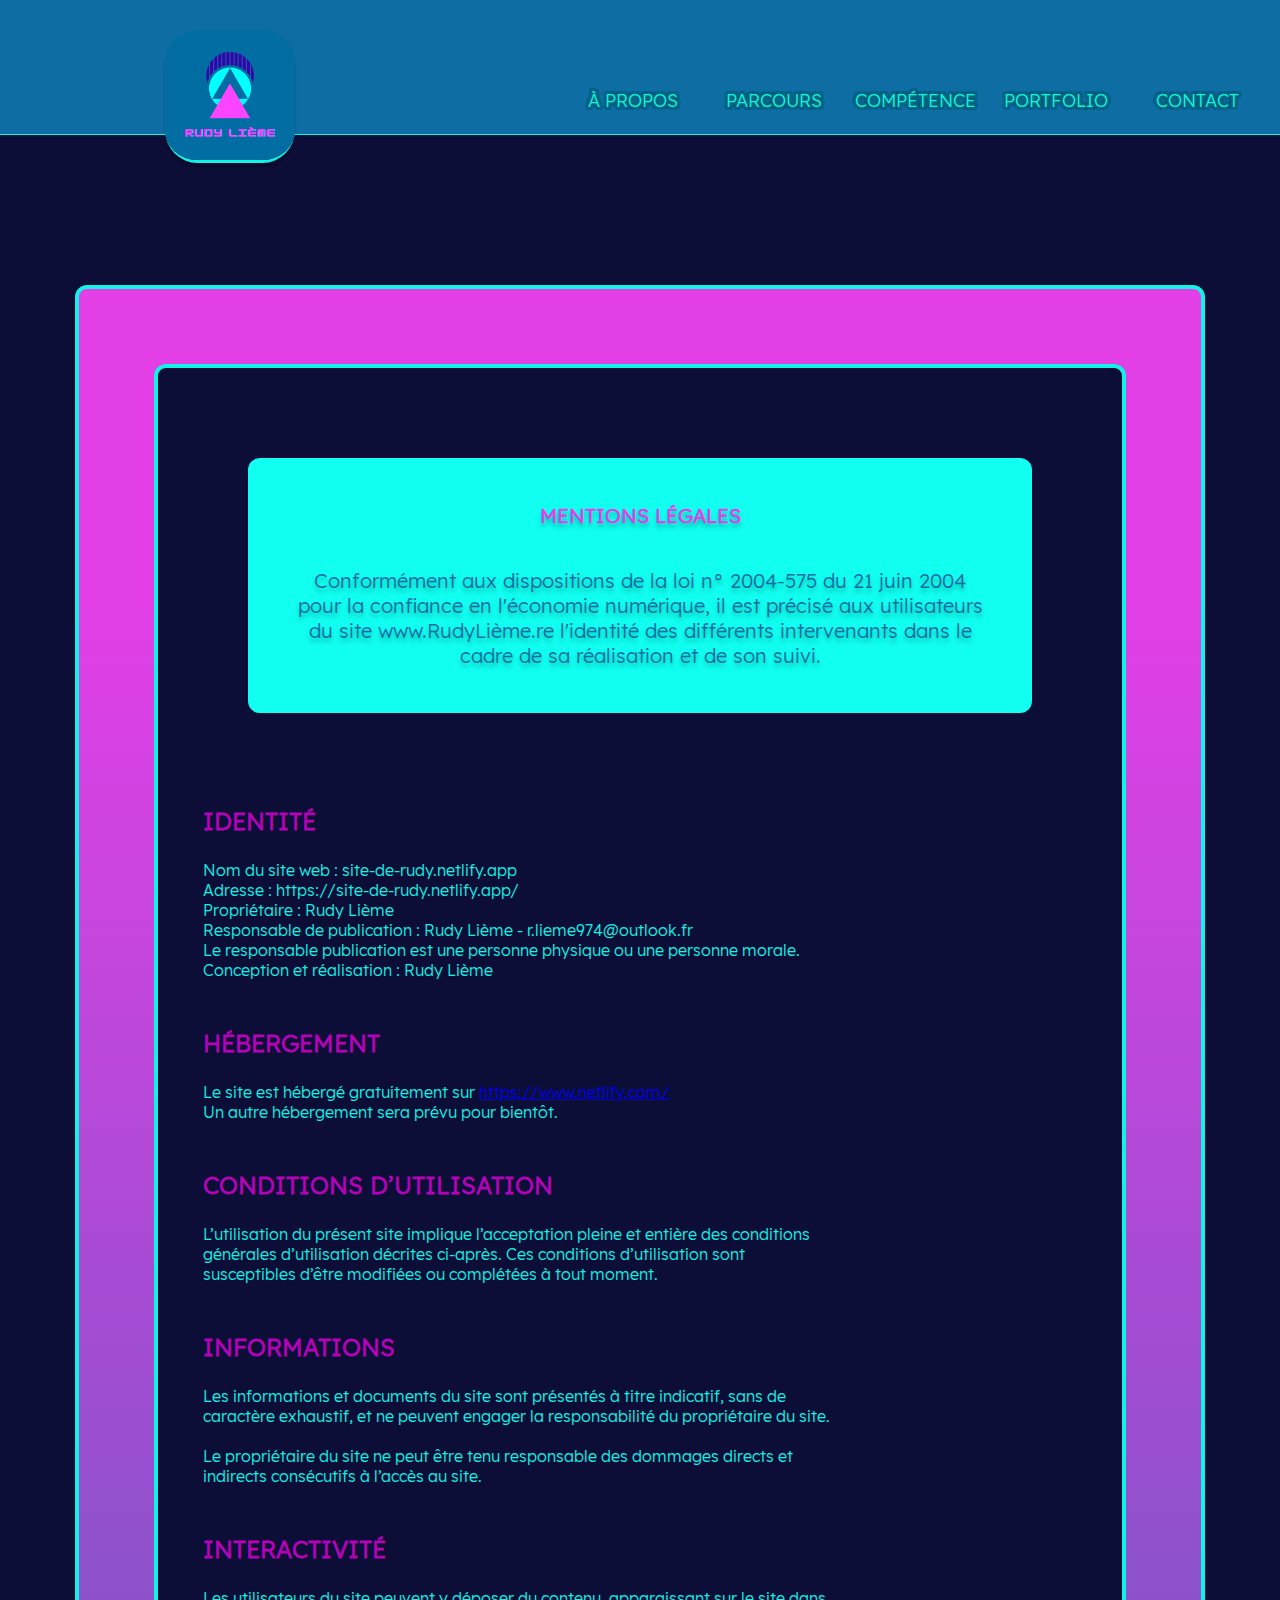
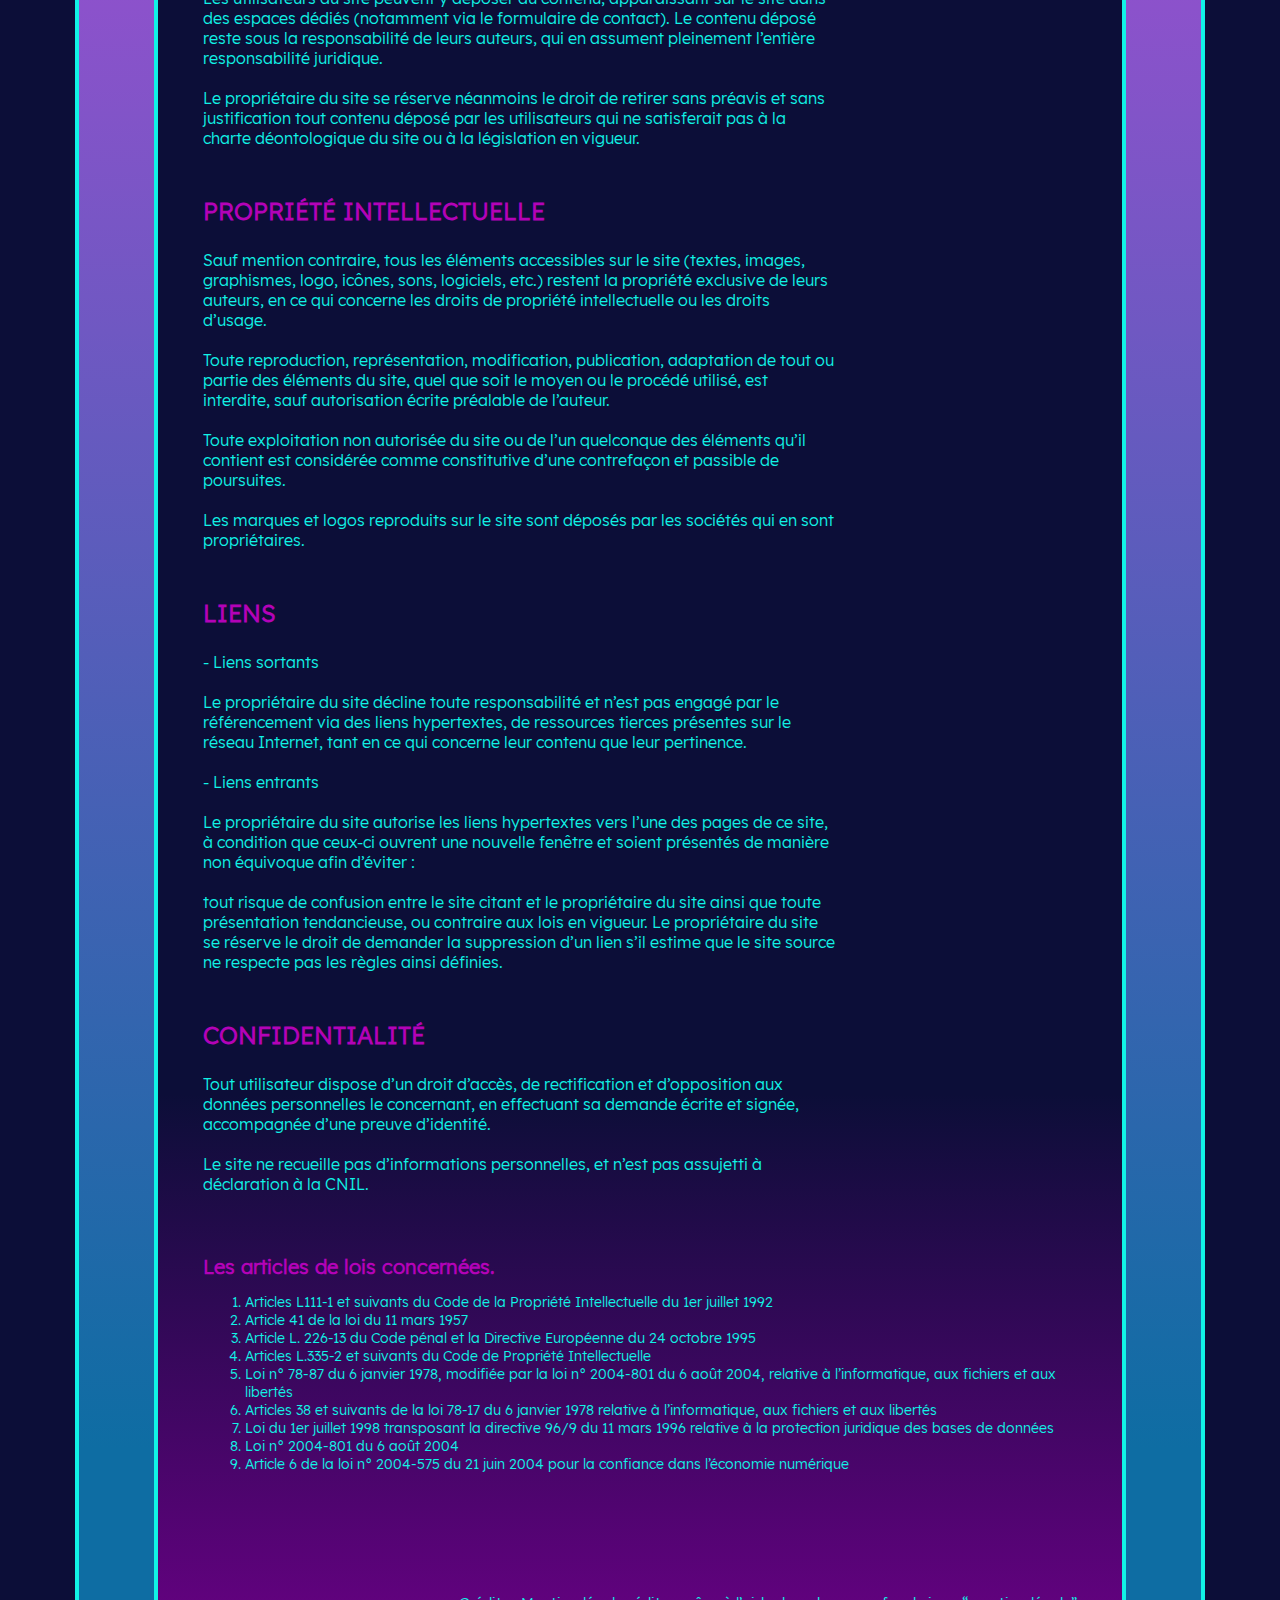
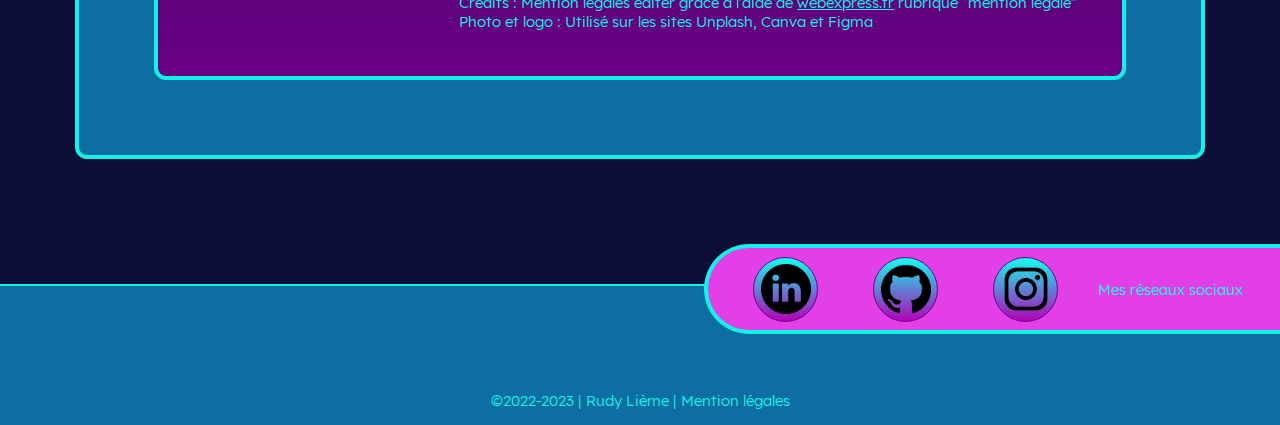
<file: Mention_legal.html>
<!DOCTYPE html>
<html lang="fr">
    <head>
    	<meta name="viewport" content="width=device-width, initial-scale=1.0">
		<meta http-equiv="X-UA-Compatible" content="IE=edge">
    	<link rel="stylesheet" href="style-mention.css">
		<link rel="stylesheet" media="screen and (min-width: 200px) and (max-width: 1920px)" href="style_responsive.css">
		<link rel="stylesheet" media="screen and (min-height: 0px) and (max-height: 800px)" href="style_responsive.css">
    	<meta charset="utf-8" />
    	<title>Mention légales</title>
    </head>

    <body>

	<!-- NAV HEADER 1024px & 1920px-->

	<header class="header" id="id-header">

		<div class="container-header">
			<div class="logo-RL"><img src="images/LogoRudy4.png" alt="Logo de Rudy"></div>
			<nav class="nav-header">
				<a href="index.html#a-propos">À propos</a>
				<a href="index.html#parcours">Parcours</a>
				<a href="index.html#competence">Compétence</a>
				<a href="index.html#portfolio">Portfolio</a>
				<a href="index.html#contact">Contact</a>
				<!-- <a href="#">Blog</a> -->
			</nav>
		</div>

		<!-- MENU BURGER -->

		<nav>
			<div class="navbar">
			  <div class="container nav-container">
				  <input class="checkbox" type="checkbox" name="" id="" />
				  <div class="hamburger-lines">
					<span class="line line1"></span>
					<span class="line line2"></span>
					<span class="line line3"></span>
				  </div>  
				<div class="logo-RL-burger">
				  <img src="images/LogoRudy4.png" alt="Logo de Rudy">
				</div>
				<div class="menu-items">
				  <li><a href="#a-propos">À propos</a></li>
				  <li><a href="#parcours">Parcours</a></li>
				  <li><a href="#competence">Compétence</a></li>
				  <li><a href="#portfolio">Portfolio</a></li>
				  <li><a href="#contact">Contact</a></li>

				  <div class="logo-RL-nav">
					<img src="images/LogoRudy4.png" alt="Logo de Rudy">
				  </div>
				  <div class="box-social-link-nav">
					<div class="social-link-nav">
						<a href="https://www.linkedin.com/in/rudy-li%C3%A8me-8b2917242/"><img src="images/linkedin.png" alt="Liens Linkedin"></a>
					</div>
					<div class="social-link-nav">
						<a href="https://www.facebook.com/Flypy974"><img src="images/logo-circulaire-facebook.png" alt="Liens Facebook"></a>
					</div>
					<div class="social-link-nav">
						<a href="https://www.instagram.com/flypy_974/?hl=fr"><img src="images/instagram.png" alt="Liens Insta"></a>
					</div>
				  </div>

				</div>
			  </div>
			</div>
		</nav>

	</header>

		<main>

			<div class="container-bg-mention">
				<div class="container-mention">
					<div class="box-mention">
						<h2 class="h2-box">MENTIONS LÉGALES</h2>
						<p class="p-box">
							Conformément aux dispositions de la loi n° 2004-575 du 21 juin 2004 pour la
							confiance en l'économie numérique, il est précisé aux utilisateurs du site
							www.RudyLième.re l'identité des différents intervenants dans le cadre de sa
							réalisation et de son suivi.
						</p>
					</div>

					<h2 class="h2-container">IDENTITÉ</h2>
					<p class="p-container">
						Nom du site web : site-de-rudy.netlify.app<br>
						Adresse : https://site-de-rudy.netlify.app/<br>
						Propriétaire : Rudy Lième<br>
						Responsable de publication : Rudy Lième - r.lieme974@outlook.fr<br>
						Le responsable publication est une personne physique ou une personne morale.<br>
						Conception et réalisation : Rudy Lième<br>
					</p>

					<h2 class="h2-container">HÉBERGEMENT</h2>
					<p class="p-container">
						Le site est hébergé gratuitement sur <a href="https://www.netlify.com/">https://www.netlify.com/</a><br>
						Un autre hébergement sera prévu pour bientôt.
						<!-- site sera bientôt hébergé par la société Hostinger International LTD, situé , (contact
						téléphonique ou email : https://www.hostinger.fr/contact). -->
					</p>

					<h2 class="h2-container">CONDITIONS D’UTILISATION</h2>
					<p class="p-container">
						L’utilisation du présent site implique l’acceptation pleine et entière des conditions
						générales d’utilisation décrites ci-après. Ces conditions d’utilisation sont
						susceptibles d’être modifiées ou complétées à tout moment.
					</p>

					<h2 class="h2-container">INFORMATIONS</h2>
					<p class="p-container">
						Les informations et documents du site sont présentés à titre indicatif, sans de
						caractère exhaustif, et ne peuvent engager la responsabilité du propriétaire du site.<br></br>
						Le propriétaire du site ne peut être tenu responsable des dommages directs et
						indirects consécutifs à l’accès au site.
					</p>

					<h2 class="h2-container">INTERACTIVITÉ</h2>
					<p class="p-container">
						Les utilisateurs du site peuvent y déposer du contenu, apparaissant sur le site
						dans des espaces dédiés (notamment via le formulaire de contact). Le contenu
						déposé reste sous la responsabilité de leurs auteurs, qui en assument pleinement
						l’entière responsabilité juridique.<br></br>

						Le propriétaire du site se réserve néanmoins le droit de retirer sans préavis et sans
						justification tout contenu déposé par les utilisateurs qui ne satisferait pas à la
						charte déontologique du site ou à la législation en vigueur.
					</p>

					<h2 class="h2-container">PROPRIÉTÉ INTELLECTUELLE</h2>
					<p class="p-container">
						Sauf mention contraire, tous les éléments accessibles sur le site (textes, images, 
						graphismes, logo, icônes, sons, logiciels, etc.) restent la propriété exclusive de 
						leurs auteurs, en ce qui concerne les droits de propriété intellectuelle ou les droits d’usage.<br></br>

						Toute reproduction, représentation, modification, publication, adaptation de tout 
						ou partie des éléments du site, quel que soit le moyen ou le procédé utilisé, est 
						interdite, sauf autorisation écrite préalable de l’auteur.<br></br>
						
						Toute exploitation non autorisée du site ou de l’un quelconque des éléments qu’il 
						contient est considérée comme constitutive d’une contrefaçon et passible de poursuites.<br></br>
						
						Les marques et logos reproduits sur le site sont déposés par les sociétés qui en sont propriétaires.
					</p>

					<h2 class="h2-container">LIENS</h2>
					<p class="p-container">
						- Liens sortants <br></br>
						Le propriétaire du site décline toute responsabilité et n’est pas engagé par le
						référencement via des liens hypertextes, de ressources tierces présentes sur le
						réseau Internet, tant en ce qui concerne leur contenu que leur pertinence.<br></br>
						
						- Liens entrants<br></br>
						Le propriétaire du site autorise les liens hypertextes vers l’une des pages de ce 
						site, à condition que ceux-ci ouvrent une nouvelle fenêtre et soient présentés de 
						manière non équivoque afin d’éviter :<br></br>
						
						tout risque de confusion entre le site citant et le propriétaire du site
						ainsi que toute présentation tendancieuse, ou contraire aux lois en vigueur.
						Le propriétaire du site se réserve le droit de demander la suppression d’un lien s’il 
						estime que le site source ne respecte pas les règles ainsi définies.
					</p>

					<h2 class="h2-container">CONFIDENTIALITÉ</h2>
					<p class="p-container">
						Tout utilisateur dispose d’un droit d’accès, de rectification et d’opposition aux 
						données personnelles le concernant, en effectuant sa demande écrite et signée, 
						accompagnée d’une preuve d’identité.<br></br>

						Le site ne recueille pas d’informations personnelles, et n’est pas assujetti à 
						déclaration à la CNIL.
					</p>

					<h3 class="h3-container">Les articles de lois concernées.</h3>
					<ol class="ol-container">
						<li>Articles L111-1 et suivants du Code de la Propriété Intellectuelle du 1er juillet 1992</li>
						<li>Article 41 de la loi du 11 mars 1957</li>
						<li>Article L. 226-13 du Code pénal et la Directive Européenne du 24 octobre 1995</li>
						<li>Articles L.335-2 et suivants du Code de Propriété Intellectuelle</li>
						<li>Loi n° 78-87 du 6 janvier 1978, modifiée par la loi n° 2004-801 du 6 août 2004, relative à 
							l’informatique, aux fichiers et aux libertés</li>
						<li>Articles 38 et suivants de la loi 78-17 du 6 janvier 1978 relative à l’informatique, aux fichiers et 
							aux libertés</li>
						<li>Loi du 1er juillet 1998 transposant la directive 96/9 du 11 mars 1996 relative à la protection 
							juridique des bases de données</li>
						<li>Loi n° 2004-801 du 6 août 2004</li>
						<li>Article 6 de la loi n° 2004-575 du 21 juin 2004 pour la confiance dans l’économie numérique</li>
					</ol>

					<div class="credit-mention">
						<p class="p-credit">
							Crédits : Mention légales éditer grâce à l’aide de 
							<a href="https://www.webexpress.fr/actualite/focus/modele-de-mentions-legales-complet-et-gratuit/#fn-7013-4">webexpress.fr</a> 
							rubrique “mention légale” <br>
							Photo et logo : Utilisé sur les sites Unplash, Canva et Figma
						</p>
					</div>

				</div>
			</div>

		</main>

		<footer class="footer" id="id-footer">
		
			<div class="container-social-link">
				<div class="box-social-link">
					<div class="social-link">
						<a href="https://www.linkedin.com/in/rudy-li%C3%A8me-8b2917242/"><img src="images/linkedin.png" alt="Liens Linkedin"></a>
					</div>
					<div class="social-link">
						<a href="https://github.com/Flypy974"><img src="images/github.png" alt="Liens Github"></a>
					</div>
					<div class="social-link">
						<a href="https://www.instagram.com/flypy_974/?hl=fr"><img src="images/instagram.png" alt="Liens Insta"></a>
					</div>
					<p>Mes réseaux sociaux</p>
				</div>
			</div>
	
			<div class="container-footer">
				<nav class="box-footer">
					<div>©2022-2023 |</div>
					<div>Rudy Lième |</div>
					<a href="mention_legal.html">Mention légales</a>
				</nav>
			</div>
	
		</footer>
        

    </body>
</html>
</file>
<file: style-mention.css>
* {
    margin: 0;
    padding: 0;
    box-sizing: border-box;
}

body {
    margin: 0;
    background-attachment: fixed;
    background-repeat: no-repeat;
    background: #0C0E38;
    /* background: linear-gradient(180deg, #0e2431 0%, #0E6DA3 50%, #0C0E38 100%); */
    z-index: 1;
}

/******************************** Font Portfolio ************************/

@font-face {
    font-family: "Lexend-Bold";
    src: url(font/Lexend-Bold.ttf) format("truetype");
}

@font-face {
    font-family: "Lexend-ExtraBold";
    src: url(font/Lexend-ExtraBold.ttf) format("truetype");
}

@font-face {
    font-family: "Lexend-Light";
    src: url(font/Lexend-Light.ttf) format("truetype");
}

@font-face {
    font-family: "Lexend-Medium";
    src: url(font/Lexend-Medium.ttf) format("truetype");
}

@font-face {
    font-family: "Lexend-Regular";
    src: url(font/Lexend-Regular.ttf) format("truetype");
}

@font-face {
    font-family: "Lexend-SemiBold";
    src: url(font/Lexend-SemiBold.ttf) format("truetype");
}

@font-face {
    font-family: "Lexend-Thin";
    src: url(font/Lexend-Thin.ttf) format("truetype");
}

/************************* HEADER *********************************************/

.container-header {
    display: flex;
    flex-direction: row;
    justify-content: center;
    position: relative;
    /* padding: 3em; */
    height: 15vh;
    margin: auto;
    background-color: #0E6DA3;
    border-bottom: 1px solid #11f3e6;
    /* border: 2px solid rgb(245, 248, 33); */

}

.nav-header {
    display: flex;
    justify-content: center;
    position: absolute;
    bottom: 5px;
    right: 0;
    width: 700px;
    gap: 10px;
    padding: 2px;
    margin: 15px;
}

.nav-header a {
    font-family: "Lexend-regular", Impact, 'Arial Narrow Bold', sans-serif;
    text-shadow: 0 0 3px #05667B, 0 0 3px #05667B, 0 0 3px #05667B, 0 0 3px #05667B, 0 0 3px #05667B, 0 0 3px #05667B,
    0 0 3px #05667B, 0 0 3px #05667B, 0 0 3px #05667B, 0 0 3px #05667B, 0 0 3px #05667B, 0 0 3px #05667B, 0 0 3px #05667B, 0 0 3px #05667B,
    0 0 3px #05667B, 0 0 3px #05667B, 0 0 3px #05667B;
    color: #11f3e6;
    text-decoration: none;
    font-size: 1.2em;
    text-transform: uppercase;
    font-weight: 500;
    display: inline-block;
    text-align: center;
    width: 200px;
    -webkit-transition: all 0.2s ease-in-out;
    transition: all 0.2s ease-in-out;
}

.nav-header a:hover {
    color: #FB44FF;
}

.logo-RL {
    padding: 15px;
    margin: 0;
    /* Position du Logo en dehors de la bar nav*/
    position: absolute;
    top: 15px;
    left: 150px;
    z-index: 1;
    /* border: 2px solid royalblue; */
}

.logo-RL > img {
    max-width: 160px;
    border-radius: 25%;
    border-bottom: 3px solid #11f3e6;
    box-shadow: 0px 4px 2px rgba(0, 0, 0, 0.25);
}

/******************* MENU BURGER NAV BAR *******************************/

.container {
    max-width: 1024px;
    width: 100%;
    margin: auto;
}
  
.navbar {
    display: none;
    width: 100%;
    box-shadow: 0 1px 4px rgb(146 161 176 / 15%);
    position: fixed;
    top: 0;
    right: 0;
    left: 0;
    z-index: 999;
}
  
.nav-container {
    display: flex;
    justify-content: space-between;
    align-items: center;
    height: 62px;
}
  
.navbar .menu-items {
    display: flex;
}
  
.navbar .nav-container li {
    list-style: none;
}
  
.navbar .nav-container a {
    text-decoration: none;
    color: #E33FE7;
    text-shadow: 0 0 3px #6C0087, 0 0 3px #6C0087, 0 0 3px #6C0087, 0 0 3px #6C0087, 0 0 3px #6C0087, 0 0 3px #6C0087,
    0 0 3px #6C0087, 0 0 3px #6C0087;
    font-weight: 550;
    font-size: 1.4rem;
    padding: 0.7rem;
}
  
.navbar .nav-container a:hover {
      font-weight: bolder;
      color: #E33FE7;
}
  
.nav-container {
    display: block;
    position: relative;
    height: 80px;           /* modification de la hauteur du header burger */
    background-color: #0E6DA3;
    border-bottom: 1px solid #11f3e6;
}
  
.nav-container .checkbox {
    position: absolute;
    display: block;
    height: 32px;
    width: 32px;
    top: 20px;
    left: 20px;
    z-index: 5;
    opacity: 0;
    cursor: pointer;
}
  
.nav-container .hamburger-lines {
    display: block;
    height: 26px;
    width: 32px;
    position: absolute;
    top: 28px;                  /* modification de la position 'croix menu burger' dans le header */
    left: 20px;
    z-index: 2;
    display: flex;
    flex-direction: column;
    justify-content: space-between;
}
  
.nav-container .hamburger-lines .line {
    display: block;
    height: 5px;
    width: 100%;
    border-radius: 10px;
    background: #E33FE7; /* ancienne couleur: #0e2431 */
    border: 1px solid #0e2431;
}
  
.nav-container .hamburger-lines .line1 {
    transform-origin: 0% 0%;
    transition: transform 0.4s ease-in-out;
}
  
.nav-container .hamburger-lines .line2 {
    transition: transform 0.2s ease-in-out;
}
  
.nav-container .hamburger-lines .line3 {
    transform-origin: 0% 100%;
    transition: transform 0.4s ease-in-out;
}
  
.navbar .menu-items {
    padding-top: 120px;
    box-shadow: inset 0 0 2000px rgba(12, 41, 121, 1);  /* à modifier la couleur */
    height: 100vh;
    width: 55%;
    transform: translate(-150%);
    display: flex;
    flex-direction: column;
    margin-left: -40px;
    /* padding-left: 50px; */
    transition: transform 0.5s ease-in-out;
    text-align: center;
}
  
.navbar .menu-items li {
    margin-bottom: 2.5rem;
    width: 100%;
    transition: all 0.3s ease;
    -webkit-transition: all 0.3s ease;
    -moz-transition: all 0.3s ease;
    -ms-transition: all 0.3s ease;
    -o-transition: all 0.3s ease;
}

.navbar .menu-items li:hover {
    background: linear-gradient(180deg, #10FFF1 0%, #0C0E38 100%);
    opacity: 0.7;
}

.navbar .menu-items li a {
    display: block;
    font-size: 1.5rem;
    font-weight: 500;
    opacity: 1;
}

.navbar .menu-items li a:hover {
    color: #10FFF1;
    font-size: 2rem;
}
  
.logo-RL-burger {
    position: absolute;
    top: 5px;
    right: 15px;
}

.logo-RL-nav {
    display: none;
}

.logo-RL-nav > img {
    max-width: 120px;
    border-radius: 25%;
    border-left: 1px solid;
    border-right: 1px solid;
    border-top: 2px solid;
    border-bottom: 2px solid #11f3e6;
    /* box-shadow: 0px 4px 2px rgba(0, 0, 0, 0.25); */
}

.box-social-link-nav {
    display: flex;
    justify-content: center;
    flex-direction: row;
    align-items: center;
    position: absolute;
    margin: 0;
    bottom: 20vh;
    width: 100%;
    height: 70px;
    gap: 3em;
    background-color: #E33FE7;
    border-color: #11F3E6;
    border-top: solid 2px;
    border-bottom: solid 2px;
    border-right: solid 1px;
}

.social-link-nav {
    display: flex;
    justify-content: center;
    align-items: center;
    width: 45px;
    height: 45px;
    border-radius: 50%;
    background: linear-gradient(180deg, #10FFF1 0%, #B302B7 100%);
    border: 1px solid #6C0087;
}

.social-link-nav a {
    display: flex;
    justify-content: center;
    align-items: center;
    padding: 0.5em;
    width: 100%;
    height: auto;
}

.social-link-nav img {
    width: 35px;
    height: 35px;
}
  
.nav-container input[type="checkbox"]:checked ~ .menu-items {
    transform: translateX(0);
}
  
  .nav-container input[type="checkbox"]:checked ~ .hamburger-lines .line1 {
    transform: rotate(45deg);
}
  
  .nav-container input[type="checkbox"]:checked ~ .hamburger-lines .line2 {
    transform: scaleY(0);
}
  
.nav-container input[type="checkbox"]:checked ~ .hamburger-lines .line3 {
    transform: rotate(-45deg);
}
  
.nav-container input[type="checkbox"]:checked ~ .logo-RL-burger {
    display: fixed;          /* Disparition ou apparition du Logo à l'ouverture du menu */
}

/********************************** PAGE MENTION LEGAL ***************************************/

.container-bg-mention {
    display: flex;
    justify-content: center;
    align-items: center;
    margin: 5em;
    margin-top: 10em;
    padding: 3em;
    background: linear-gradient(180deg, #E33FE7 10%, #0E6DA3 90%);
    border-radius: 12px;
    border: 4px solid;
}

.container-mention {
    display: flex;
    flex-direction: column;
    justify-content: start;
    align-items: flex-start;
    margin: 2em;
    padding: 3em;
    background: linear-gradient(180deg, #0C0E38 80%, #6C0087 100%);
    border: 4px solid #11F3E6;
    border-radius: 12px;
    height: 100%;
}

.container-mention > .h2-container, .p-container {
    font-style: normal;
    color: #B302B7;

}

.container-mention > .h2-container {
    font-size: 24px;
    font-weight: 600;
    margin-bottom: 1em;
    margin-top: 2em;
}

.container-mention > .p-container {
    color: #11F3E6;
    font-size: 16px;
    padding-right: 25em;
}


.container-mention .h3-container {
    color: #B302B7;
    font-weight: 600;
    font-size: 20px;
    margin-top: 3em;
    font-style: normal;
}

.container-mention .ol-container {
    margin-top: 1em;
    margin-left: 3em;
    font-size: 14px;
}

.box-mention {
    display: flex;
    align-items: center;
    justify-content: center;
    text-align: center;
    flex-direction: column;
    margin: 3em;
    padding: 3em;
    background: #10FFF1;
    border-radius: 12px;
}

.box-mention > .h2-box, .p-box {
    font-style: normal;
    font-weight: 400;
    font-size: 24px;
    text-shadow: 0px 4px 4px rgba(0, 0, 0, 0.25);
}

.box-mention .h2-box {
    margin-bottom: 2em;
    color: #E33FE7;
    font-weight: 800;
}

.box-mention .p-box {
    color: #0E6DA3;
}

.credit-mention {
    display: flex;
    justify-content: flex-end;
    align-items: flex-end;
    margin-top: 8em;
    width: 100%;
    font-size: 15px;
}

.p-credit a {
    color: #11F3E6;
}

/********************************** FOOTER ***********************************************************/

.container-footer {
    display: flex;
    flex-direction: row;
    padding: 3em;
    margin-top: 50px;
    background-color: #0E6DA3;
    border-top: 2px solid #11F3E6;
    /* border: 2px solid rgb(143, 0, 0); */
}

.container-social-link {
    display: flex;
    justify-content: end;
    position: relative;
    top: 100px;
}

.box-social-link {
    display: flex;
    justify-content: start;
    flex-direction: row;
    align-items: center;
    position: absolute;
    margin: 0;
    bottom: 0;
    width: 45%;
    height: 90px;
    gap: 10px;
    background-color: #E33FE7;
    border: 4px solid #11F3E6;
    border-top-left-radius: 72px;
    border-bottom-left-radius: 72px;
    border-right: none;

}

.social-link {
    display: flex;
    justify-content: center;
    align-items: center;
    margin-left: 45px;
    width: 65px;
    height: 65px;
    border-radius: 50%;
    background: linear-gradient(180deg, #10FFF1 0%, #B302B7 100%);
    border: 1px solid #6C0087;
    transition: all 0.3s ease;
    -webkit-transition: all 0.3s ease;
    -moz-transition: all 0.3s ease;
    -ms-transition: all 0.3s ease;
    -o-transition: all 0.3s ease;
}

.social-link:hover {
    background: linear-gradient(180deg,#FB44FF 0%, #10FFF1 50%, #B302B7 100%);
    border-width: 2px;
    border-style: solid;
    border-color: #10FFF1;
    box-shadow: 0px 2px 4px rgba(0, 0, 0, 1);
}

.social-link a {
    display: flex;
    justify-content: center;
    align-items: center;
    padding: 0.5em;
    width: 100%;
    height: auto;
}

.social-link img {
    /* margin-top: 4.5px; */
    width: 50px;
    height: 50px;
}

.box-social-link p {
    margin-left: 30px;
}

.box-footer {
    display: flex;
    flex-direction: row;
    justify-content: center;
    position: relative;
    top: 45px;
    padding: 1em;
    gap: 5px;
    margin: auto;
    /* border: solid 2px magenta; */
}

.box-footer a, div {
    font-family: "Lexend-regular", Impact, 'Arial Narrow Bold', sans-serif;
    font-size: 15px;
    color: #11f3e6;
    text-decoration: none;
}

.box-footer a:hover {
    color: #E33FE7;
}
</file>
<file: style_responsive.css>
@media screen and (min-width: 200px) and (max-width: 1920px) {

    /* .titre-milieu {
        font-size: 3.5em;
    } */

    @media screen and (max-width: 1700px) {

        .titre-milieu > h1 {
            font-size: 5em;
        }

    }

    @media screen and (max-width: 1680px) {
        

        body {
            /* border: 4px solid rgb(226, 19, 19); */
            background-size: 270% 31%;
        }

        /************************** ACCUEIL *********************/

        .titre-milieu > h1 {
            font-size: 5em;
        }

        /******************************* CITATION *************************************/

        blockquote {
            font-size: 40px;
        }

        figcaption {
            font-size: 18px;
        }

        /***************************************** COMPETENCE **************************************************/

        .box-circular {
            /* border: 2px solid purple; */
            width: 280px;
        }

        .circular-bg {
            width: 230px;
            height: 230px;
        }

        .circular-progress-1, .circular-progress-2, .circular-progress-3,
        .circular-progress-4, .circular-progress-5 {
            height: 170px;
            width: 170px;
        }

        .circular-progress-1 > img,
        .circular-progress-2 > img {
            width: 110px;
            height: 110px;
        }
        
        .circular-progress-3 > img {
            width: 130px;
            height: 130px;
        }

        .circular-progress-4 > img,
        .circular-progress-5 > img {
            width: 135px;
            height: 135px;
        }

    }

    @media screen and (max-width: 1635px) {

        .cursus-1 {
            width: 77%;
            left: 15%;
        }

        .cursus-4 {
            width: 77%;
        }

        /******************************************** PORTFOLIO ***************************************/

        /* .container-portfolio {
            width: 100%;
        } */

    }

    @media screen and (max-width: 1525px) {

        /***************************************** MON PARCOURS *************************************/
        .cursus-1 {
            top: 38%;
            width: 78%;
            left: 15%;
            font-size: 19px;
        }

        .cursus-2 {
            width: 80%;
            right: 5%;
            font-size: 19px;
        }

        .cursus-3 {
            width: 75%;
            left: 15%;
            font-size: 19px;
        }

        .cursus-4 {
            width: 78%;
            /* top: 12%; */
            font-size: 19px;
        }

        .cursus-5 {
            left: 15%;
            font-size: 19px;
        }

    }

    @media screen and (max-width: 1485px) {

        .titre-milieu > h1 {
            font-size: 5em;
        }

        /***************************************** MON PARCOURS **************************************************/

        .cercle-grid-1, .cercle-grid-2, .cercle-grid-3,
        .cercle-grid-4, .cercle-grid-5 {
            width: 260px;
            height: 260px;
        }

        .inside-circle {
            width: 190px;
            height: 190px;
        }

        .ligne-horizontal-1, .ligne-horizontal-2,
        .ligne-horizontal-3, .ligne-horizontal-4,
        .ligne-horizontal-5 {
            width: 230px;
        }

        .cursus-1 {
            width: 79%;
        }

        .cursus-2 {
            width: 81%;
        }

        .cursus-3 {
            width: 76%;
        }

        .cursus-4 {
            width: 79%;
            /* top: 12%; */
            font-size: 19px;
        }

    }

    @media screen and (max-width: 1440px) {

        body {
            /* border: 4px solid blue; */
            background-size: 270% 34%;
        }

        /************************** ACCUEIL *********************/

        .titre-milieu > h1 {
            font-size: 5em;
        }

        .logo-RL img {
            max-width: 130px;
        }

        /******************************* CITATION *************************************/
        
        .blockquote-box {
            margin: 8%
        }

        /* figure {
            margin: 4em;
            padding: 4em;
        } */

        blockquote {
            font-size: 35px;
        }

        figcaption {
            font-size: 15px;
        }

        /*********************************** A PROPOS ****************************************/

        .p-apropos p {
            font-size : 18px
        }

        /*********************** SECTION DIV SUITE APROPOS ******************************/

        .box-bande-apropos {
            padding: 2em 14em 2em;
        }

        .img-manette {
            width: 200px;
            height: 200px;
        }

        .img-manette img {
            width: 180px;
            height: 140px;
        }

        .img-manette img:hover {
            width: 180px;
            height: 140px;
        }
        
        .p-bande-apropos {
            font-size: 18px;
        }

        /***************************************** MON PARCOURS *************************************/

        .cercle-grid-1, .cercle-grid-2, .cercle-grid-3,
        .cercle-grid-4, .cercle-grid-5 {
            width: 250px;
            height: 250px;
        }

        .inside-circle {
            width: 180px;
            height: 180px;
        }

        .cercle-grid-1 .img-ifr {
            width: 180px;
            height: 180px;
        }

        .cercle-grid-2 .img-gamecodeur {
            width: 160px;
            height: 70px;
        }
        
        .cercle-grid-3 .img-afpar {
            width: 170px;
            height: 170px;
        }

        .cercle-grid-4 .img-cfa {
            width: 110px;
            height: 120px;
        }

        .cercle-grid-5 .img-lycee-hotelier {
            width: 160px;
            height: 45px;
        }

        .txt-1, .txt-2, .txt-3,
        .txt-4, .txt-5 {
            font-size: 18px;
        }

        .cursus-1, .cursus-2, .cursus-3,
        .cursus-4, .cursus-5 {
            font-size: 18px;
        }

        /***************************************** COMPETENCE **************************************************/

        .box-circular {
            /* border: 2px solid purple; */
            width: 250px;
        }

        .circular-bg {
            width: 200px;
            height: 200px;
        }

        .circular-progress-1, .circular-progress-2, .circular-progress-3,
        .circular-progress-4, .circular-progress-5 {
            height: 140px;
            width: 140px;
        }

        .circular-progress-1 > img,
        .circular-progress-2 > img {
            width: 100px;
            height: 100px;
        }
        
        .circular-progress-3 > img {
            width: 120px;
            height: 120px;
        }

        .circular-progress-4 > img,
        .circular-progress-5 > img {
            width: 125px;
            height: 125px;
        }

        /******************************************** PORTFOLIO ***************************************/

        .container-portfolio {
            width: 100%;
        }

        .box-portfolio {
            gap: 90px;
        }

        .card-portfolio {
            padding: 30px 30px;
        }

        .img-project-1, .img-project-3 {
            height: 280px;
            width: 220px;
        }

        .img-project-2 {
            height: 280px;
            width: 220px;
        }

        .box-h2 {
            width: 220px;
        }

    }

    @media screen and (max-width: 1360px) {

        .titre-milieu > h1 {
            font-size: 4.5em;
        }

        /***************************************** MON PARCOURS *************************************/

        .txt-1, .txt-2, .txt-3,
        .txt-4, .txt-5 {
            font-size: 17px;
        }

        .cursus-1 {
            width: 80%;
            font-size: 17px;
        }

        .cursus-2 {
            width: 82%;
            font-size: 17px;
        }

        .cursus-3 {
            width: 77%;
            font-size: 17px;
        }

        .cursus-4 {
            width: 80%;
            font-size: 17px;
        }

        .cursus-5 {
            font-size: 17px;
        }

        /***************** MENTION LEGAL ******************************/

        .box-mention > .h2-box, .p-box {
            font-size: 20px;
        }

        .container-mention > .p-container {
            padding-right: 15em;
        }

    }

    @media screen and (max-width: 1300px) {

        .titre-milieu > h1 {
            font-size: 4em;
        }

        /***************************************** A PROPOS *************************************/

        .box-profil-pic > img {
            width: 285px;
            height: 286px;
        }

        .container-apropos {
            height: 100vh;
        }

        .container-pro-pic {
            padding-left: 5em;
            padding-right: 5em;
        }

        .p-apropos {
            padding-left: 5em;
            padding-right: 0;
        }

        /***************************************** MON PARCOURS *************************************/

        .ligne-horizontal-1, .ligne-horizontal-2,
        .ligne-horizontal-3, .ligne-horizontal-4,
        .ligne-horizontal-5 {
            width: 210px;
        }

        .cercle-grid-1, .cercle-grid-2, .cercle-grid-3,
        .cercle-grid-4, .cercle-grid-5 {
            width: 230px;
            height: 230px;
        }

        .inside-circle {
            width: 160px;
            height: 160px;
        }

        .cercle-grid-1 .img-ifr {
            width: 160px;
            height: 160px;
        }

        .cercle-grid-2 .img-gamecodeur {
            width: 140px;
            height: 50px;
        }
        
        .cercle-grid-3 .img-afpar {
            width: 150px;
            height: 150px;
        }

        .cercle-grid-4 .img-cfa {
            width: 90px;
            height: 100px;
        }

        .cercle-grid-5 .img-lycee-hotelier {
            width: 140px;
            height: 35px;
        }

    }

    @media screen and (max-width: 1272px) {

        .titre-milieu > h1 {
            font-size: 4em;
            width: auto;
        }

        /***************************************** MON PARCOURS *************************************/

        .txt-1, .txt-2, .txt-3,
        .txt-4, .txt-5 {
            font-size: 16px;
        }

        .cursus-1 {
            width: 82%;
            font-size: 16px;
        }

        .cursus-2 {
            width: 84%;
            font-size: 16px;
        }

        .cursus-3 {
            width: 79%;
            font-size: 16px;
        }

        .cursus-4 {
            width: 82%;
            font-size: 16px;
        }

        .cursus-5 {
            font-size: 16px;
        }

        /***************************************** COMPETENCE **************************************************/

        .box-circular {
            width: 245px;
        }

        /******************************************** PORTFOLIO ***************************************/

        .box-portfolio {
            gap: 70px;
        }

        /* .card-portfolio {
            padding: 31px 31px;
        } */

        .img-project-1, .img-project-3 {
            height: 260px;
            width: 200px;
        }

        .img-project-2 {
            height: 260px;
            width: 200px;
        }

        .box-h2 {
            width: 200px;
        }

    }

    @media screen and (max-width: 1239px) {

        .titre-milieu > h1 {
            font-size: 4em;
            width: auto;
        }

        /***************************************** COMPETENCE **************************************************/

        .box-circular {
            /* border: 2px solid purple; */
            width: 240px;
        }

        .circular-bg {
            width: 190px;
            height: 190px;
        }

        .circular-progress-1, .circular-progress-2, .circular-progress-3,
        .circular-progress-4, .circular-progress-5 {
            height: 130px;
            width: 130px;
        }

        .circular-progress-1 > img,
        .circular-progress-2 > img {
            width: 90px;
            height: 90px;
        }
        
        .circular-progress-3 > img {
            width: 110px;
            height: 110px;
        }

        .circular-progress-4 > img,
        .circular-progress-5 > img {
            width: 120px;
            height: 120px;
        }

        /*************************************** FOOTER ********************************************/
        .box-social-link {
            width: 50%;
        }

    }

    @media screen and (max-width: 1209px) {

        .titre-milieu > h1 {
            font-size: 4em;
        }

        /***************************************** COMPETENCE **************************************************/

        .circular-bg {
            width: 180px;
            height: 180px;
        }

        .box-circular {
            width: 235px;
        }

        .circular-progress-1, .circular-progress-2, .circular-progress-3,
        .circular-progress-4, .circular-progress-5 {
            height: 120px;
            width: 120px;
        }

        .circular-progress-1 > img,
        .circular-progress-2 > img {
            width: 90px;
            height: 90px;
        }
        
        .circular-progress-3 > img {
            width: 110px;
            height: 110px;
        }

        .circular-progress-4 > img,
        .circular-progress-5 > img {
            width: 115px;
            height: 115px;
        }

        /******************************************** PORTFOLIO ***************************************/

        .container-portfolio {
            width: 100%;
        }

    }

    @media screen and (max-width: 1200px) {

        .titre-milieu > h1 {
            font-size: 4em;
        }

        .logo-RL {
            left: 110px;
        }

        /******************************* CITATION *************************************/
    
        .blockquote-box {
            margin: 5%
        }

        /* figure {
            margin: 3em;
            padding: 3em;
        } */

        blockquote {
            font-size: 30px;
        }

        figcaption {
            font-size: 12px;
        }

        /*********************** SECTION DIV SUITE APROPOS ******************************/

        .box-ligne-gauche {
            width: 60vw;
        }

        .box-ligne-droite {
            width: 60vw;
        }

        .box-bande-apropos {
            padding: 2em 11em 2em;
        }

        .img-manette {
            width: 180px;
            height: 180px;
        }

        .img-manette img {
            width: 170px;
            height: 130px;
        }

        .img-manette img:hover {
            width: 170px;
            height: 130px;
        }
        
        .p-bande-apropos {
            font-size: 16px;
        }

        /***************************************** MON PARCOURS *************************************/

        .ligne-horizontal-1, .ligne-horizontal-2,
        .ligne-horizontal-3, .ligne-horizontal-4,
        .ligne-horizontal-5 {
            width: 200px;
        }

        .cercle-grid-1, .cercle-grid-2, .cercle-grid-3,
        .cercle-grid-4, .cercle-grid-5 {
            width: 220px;
            height: 220px;
        }

        .inside-circle {
            width: 150px;
            height: 150px;
        }

        .cercle-grid-1 .img-ifr {
            width: 150px;
            height: 150px;
        }

        .cercle-grid-2 .img-gamecodeur {
            width: 130px;
            height: 40px;
        }
        
        .cercle-grid-3 .img-afpar {
            width: 140px;
            height: 140px;
        }

        .cercle-grid-4 .img-cfa {
            width: 80px;
            height: 90px;
        }

        .cercle-grid-5 .img-lycee-hotelier {
            width: 130px;
            height: 30px;
        }

        .txt-1, .txt-2, .txt-3,
        .txt-4, .txt-5 {
            font-size: 15px;
        }

        .cursus-1 {
            width: 83%;
            font-size: 15px;
        }

        .cursus-2 {
            width: 85%;
            font-size: 15px;
        }

        .cursus-3 {
            width: 80%;
            font-size: 15px;
        }

        .cursus-4 {
            width: 83%;
            font-size: 15px;
        }

        .cursus-5 {
            font-size: 15px;
        }

        /***************************************** COMPETENCE **************************************************/

        .box-circular {
            width: 215px;
        }

        .circular-bg {
            width: 160px;
            height: 160px;
        }

        .circular-progress-1, .circular-progress-2, .circular-progress-3,
        .circular-progress-4, .circular-progress-5 {
            height: 110px;
            width: 110px;
        }

        .circular-progress-1 > img,
        .circular-progress-2 > img {
            width: 80px;
            height: 80px;
        }
        
        .circular-progress-3 > img {
            width: 100px;
            height: 100px;
        }

        .circular-progress-4 > img,
        .circular-progress-5 > img {
            width: 100px;
            height: 100px;
        }

        /******************************************** PORTFOLIO ***************************************/

        .box-portfolio {
            gap: 60px;
        }

        .container-swiper {
            width: 100%;
        }

        .swiper-wrapper {
            margin: 0;
        }

        /******************************************** SVG ***************************************/

        svg {
            width: 50%;
            height: 50%;
        }

        /*************************************** FOOTER ********************************************/
        .box-social-link {
            width: 55%;
        }

        /***************** MENTION LEGAL ******************************/

        .box-mention > .h2-box, .p-box {
            font-size: 16px;
        }

        .container-mention > .p-container {
            padding-right: 10em;
        }

        .credit-mention {
            font-size: 11px;
        }

    }

    @media  screen and (max-width: 1146px) {

        .titre-milieu > h1 {
            font-size: 4em;
        }

        /*********************** SECTION DIV SUITE APROPOS ******************************/

        .box-bande-apropos {
            padding: 2em 9em 2em;
        }

        /***************************************** COMPETENCE **************************************************/

        .box-circular {
            width: 200px;
        }

        .circular-bg {
            width: 150px;
            height: 150px;
        }

        .circular-progress-1, .circular-progress-2, .circular-progress-3,
        .circular-progress-4, .circular-progress-5 {
            height: 100px;
            width: 100px;
        }

        .circular-progress-1 > img,
        .circular-progress-2 > img {
            width: 70px;
            height: 70px;
        }
        
        .circular-progress-3 > img {
            width: 90px;
            height: 90px;
        }

        .circular-progress-4 > img,
        .circular-progress-5 > img {
            width: 90px;
            height: 90px;
        }

        /******************************************** PORTFOLIO ***************************************/

        .img-project-1, .img-project-3 {
            height: 240px;
            width: 180px;
        }

        .img-project-2 {
            height: 240px;
            width: 180px;
        }

        .box-h2 {
            width: 180px;
        }

        .ligne-h2 {
            width: 80%;
        }

    }

    @media  screen and (max-width: 1100px) {

        .titre-milieu {
            width: 65vw;
        }

        .titre-milieu > h1 {
            font-size: 4em;
        }

        /***************************************** MON PARCOURS *************************************/

        .ligne-horizontal-1, .ligne-horizontal-2,
        .ligne-horizontal-3, .ligne-horizontal-4,
        .ligne-horizontal-5 {
            width: 190px;
        }

        .cercle-grid-1, .cercle-grid-2, .cercle-grid-3,
        .cercle-grid-4, .cercle-grid-5 {
            width: 210px;
            height: 210px;
        }

        .inside-circle {
            width: 140px;
            height: 140px;
        }

        .cercle-grid-1 .img-ifr {
            width: 140px;
            height: 140px;
        }

        .cercle-grid-2 .img-gamecodeur {
            width: 120px;
            height: 30px;
        }
        
        .cercle-grid-3 .img-afpar {
            width: 130px;
            height: 130px;
        }

        .cercle-grid-4 .img-cfa {
            width: 70px;
            height: 80px;
        }

        .cercle-grid-5 .img-lycee-hotelier {
            width: 120px;
            height: 25px;
        }

        .txt-1, .txt-2, .txt-3,
        .txt-4, .txt-5 {
            font-size: 14px;
        }

        .cursus-1 {
            width: 84%;
            font-size: 14px;
            left: 10%;
            top: 41%;
        }

        .cursus-2 {
            width: 86%;
            font-size: 14px;
            top: 5%;
        }

        .cursus-3 {
            width: 81%;
            font-size: 14px;
            top: 5%;
            left: 10%;
        }

        .cursus-4 {
            width: 84%;
            font-size: 14px;
            top: 16%;
        }

        .cursus-5 {
            top: 14%;
            left: 10%;
            font-size: 14px;
        }

        /***************************************** COMPETENCE **************************************************/

        .box-circular {
            width: 205px;
        }

    }

    @media  screen and (max-width: 1060px) {

        .titre-milieu > h1 {
            font-size: 3.6em;
        }

        /***************************************** MON PARCOURS *************************************/
        
        .txt-1, .txt-2, .txt-3,
        .txt-4, .txt-5 {
            font-size: 13px;
        }

        .cursus-1 {
            width: 85%;
            font-size: 13px;
        }

        .cursus-2 {
            width: 87%;
            font-size: 13px;
        }

        .cursus-3 {
            width: 82%;
            font-size: 13px;
        }

        .cursus-4 {
            width: 85%;
            font-size: 13px;
        }

        .cursus-5 {
            font-size: 13px;
        }

        /******************************************** PORTFOLIO ***************************************/

        .img-project-1, .img-project-3 {
            height: 220px;
            width: 160px;
        }

        .img-project-2 {
            height: 220px;
            width: 160px;
        }

        .box-h2 {
            width: 160px;
            font-size: 0.4em;
        }

        .ligne-h2 {
            width: 75%;
        }

    }

    @media  screen and (max-width: 1024px) {
        
        /* body {
            border: 4px solid rgb(200, 255, 0);
        } */

        main {
            padding-top: 76px;          /* Décalage de la nav burger pour que le main reste centré */
        }

        /******************* HEADER ***********************/

        .container-header {
            display: none;
        }

        .logo-RL-burger {
            top: 20px;
            right: 100px;
            z-index: 1;
        }

        .logo-RL-burger > img {
            max-width: 80px;
            border-radius: 25%;
            border-bottom: 3px solid #11f3e6;
            box-shadow: 0px 4px 2px rgba(0, 0, 0, 0.25);
        }

        .box-header {
            width: 600px;
        }

        .box-header a {
            font-size: 18px;
        }

        /*********************** MENU BURGER ****************/

        .navbar {
            display: block;
        }
        
        /************************** ACCUEIL *********************/

        .titre-milieu {
            width: 65vw;
        }

        .titre-milieu > h1 {
            font-size: 3.5em;
        }


        /******************************* CITATION *************************************/

        .section-quote {
            height: 90vh;
        }

        blockquote {
            font-size: 25px;
        }

        /* .blockquote-box {
            margin: 8%;
        } */

        .barre-horizontale1,
        .barre-horizontale2 {
            width: 200px
        }

        /***************************************** A PROPOS *************************************/

        .box-profil-pic > img {
            width: 230px;
            height: 230px;
        }

        .container-apropos {
            height: 100%;
        }

        .container-pro-pic {
            padding-top: 5em;
            padding-left: 0;
            padding-right: 0;
        }

        .p-apropos {
            padding-left: 0;
            padding-right: 0;
        }

        .p-apropos p {
            font-size: 16px;
            margin: 6em 6em 0 6em;
        }

        /******************************* SECTION DIV SUITE APROPOS *************************************/
        
        .box-profil-pic {
            margin-right: 0;
        }

        .container-apropos {
            display: flex;
            flex-direction: column;
            align-items: center;
        }

        .box-bande-apropos {
            display: flex;
            flex-direction: column;
        }

        .p-bande-apropos {
            padding: 2em 0 2em;
        }

        .box-ligne-gauche {
            width: 60vw;
        }

        .box-ligne-droite {
            width: 60vw;
        }

        .box-bande-apropos {
            padding: 2em 11em 2em;
        }

        .img-manette {
            width: 180px;
            height: 180px;
        }

        .img-manette img {
            width: 170px;
            height: 130px;
        }

        .img-manette img:hover {
            width: 170px;
            height: 130px;
        }

        /************************************************* MON PARCOURS ***********************************************/

        .titre-parcours {
            width: 45%;
        }

        .wrapper {
            grid-template-columns: 2fr 4fr 0fr;
            grid-template-rows: 0.5fr 0.5fr 0.5fr 0.5fr 0.5fr;
        }

        .col-1-1 {
            grid-row: 1;
            grid-column: 2/2;
        }

        .col-1-2, .col-1-4, .col-3-1,
        .col-3-3, .col-3-5 {
            display: none;
        }

        .col-1-3 {
            grid-row: 3;
            grid-column: 3/2;
        }

        .col-1-5 {
            grid-row: 5;
            grid-column: 5/2;
        }

        .col-2-1 {
            grid-row: 1;
            grid-column: 1/1;
        }

        .col-3-2 {
            grid-row: 2;
            grid-column: 2/3;
        }

        .col-3-4 {
            grid-row: 4;
            grid-column: 4/2;
        }

        /******************COLONNE DU MILIEU PRINCIPALE MEDIA***************/

        .col-2-2 {
            grid-row: 2;
            grid-column: 1;
        }

        .col-2-3 {
            grid-row: 3;
            grid-column: 1;
        }

        .col-2-4 {
            grid-row: 4;
            grid-column: 1;
        }

        .col-2-5 {
            grid-row: 5;
            grid-column: 1;
        }

        /********************************************************************/

        .ligne-horizontal-1 {
            top: 55%;
            left: 0;
        }

        .ligne-horizontal-2 {
            top: 35%
        }

        .ligne-horizontal-3 {
            top: 35%;
            left: 0;
        }

        .ligne-horizontal-4 {
            top: 35%;
        }

        .ligne-horizontal-5 {
            top: 30%;
            left: 0;
        }

        /* .ligne-vertical-1 {
            bottom: -10px;
        } */

        /* .ligne-vertical-5 {
            bottom: 50px;
        } */

        .cursus-1 {
            top: 40%;
            right: 0;
        }

        .cursus-2, .cursus-3 {
            text-align: left;
            top: 4%;
            left: 12%;
        }

        .cursus-4 {
            top: 14%;
            left: 14%;
            text-align: left;
        }

        .cursus-5 {
            top: 12%;
            left: 14%;
            text-align: left;
        }

        /*********************** COMPETENCE *********************************/

        .container-box {
            flex-wrap: wrap;
        }

        /************************* PORTFOLIO *******************************/

        .box-portfolio {
            flex-wrap: wrap;
        }

        .container-swiper {
            padding: 40px 30px;
        }

        .swiper-navBtn  {
            display: none !important;
        }

        /************************** FORMULAIRE DE CONTACT *************************/

        .box-nom-prenom {
            flex-direction: column;
            gap: 0;
        }

        /******************************** FOOTER **********************************/

        .box-social-link {
            justify-content: center;
            position: static;
            width: 100%;
            border-top: 2px solid;
            border-bottom: 2px solid;
            border-top-left-radius: 0;
            border-bottom-left-radius: 0;
            border-left: none;
            gap: 0;
        }

        /***************** MENTION LEGAL ******************************/

        .box-mention > .h2-box, .p-box {
            font-size: 16px;
        }

        .container-mention > .h2-container {
            font-size: 18px;
        }

        .container-mention > .p-container {
            font-size: 12px;
            padding-right: 8em;
        }

        .container-mention .h3-container {
            font-size: 17px;
        }
        
        .container-mention .ol-container {
            font-size: 10px;
        }

        .credit-mention {
            font-size: 8px;
        }
    }

    @media  screen and (max-width: 991px) {

        .titre-milieu > h1 {
            font-size: 3.5em;
        }

        /***************** MENTION LEGAL ******************************/

        .box-mention {
            margin: 2em;
            padding: 2em;
        }

        .box-mention > .h2-box, .p-box {
            font-size: 14px;
        }

        .container-mention > .h2-container {
            font-size: 14px;
        }

        .container-mention > .p-container {
            font-size: 12px;
            padding-right: 8em;
        }

        .container-mention .h3-container {
            font-size: 14px;
        }
        
        .container-mention .ol-container {
            font-size: 10px;
        }

        .credit-mention {
            font-size: 8px;
        }

    }

    @media  screen and (max-width: 961px) {

        .titre-milieu > h1 {
            font-size: 3.4em;
        }

    }

    @media  screen and (max-width: 931px) {

        .titre-milieu > h1 {
            font-size: 3.3em;
        }

    }

    @media  screen and (max-width: 900px) {

        .titre-milieu > h1 {
            font-size: 3em;
        }

        /******************************* CITATION *************************************/

        figure {
            padding: 3em;
        }

        blockquote {
            font-size: 24px;
        }

        .section-quote {
            height: 75vh;
        }

    }

    @media  screen and (max-width: 838px) {

        .titre-milieu > h1 {
            font-size: 3em;
        }

        /****************** MON PARCOURS **************************/

        .cercle-grid-1, .cercle-grid-2,
        .cercle-grid-3, .cercle-grid-4,
        .cercle-grid-5 {
            width: 180px;
            height: 180px;
        }

        .cercle-grid-1 .img-ifr {
            width: 130px;
            height: 130px;
        }

        .inside-circle {
            width: 130px;
            height: 130px;
        }

        /***************** MENTION LEGAL ******************************/

        .container-bg-mention {
            margin: 5em 2em;
        }

        .container-mention{
            margin: 0;
        }

        .box-mention {
            margin: 2em;
            padding: 2em;
        }

        .box-mention > .h2-box, .p-box {
            font-size: 12px;
        }

        .container-mention > .h2-container {
            font-size: 12px;
        }

        .container-mention > .p-container {
            font-size: 10px;
            padding-right: 5em;
        }

        .container-mention .h3-container {
            font-size: 12px;
        }
        
        .container-mention .ol-container {
            font-size: 10px;
        }

        .credit-mention {
            font-size: 8px;
        }
        
    }

    @media  screen and (max-width: 808px) {

        .titre-milieu > h1 {
            font-size: 2.9em;
        }

        /******************************* CITATION *************************************/

        figure {
            padding: 2.8em;
        }

        blockquote {
            font-size: 20px;
        }

        figcaption {
            font-size: 10px;
        }

        .section-quote {
            height: 60vh;
        }

    }

    @media screen and (max-height: 800px) {             /**** Attention !! C'est pour max-height(hauteur) et non width(largeur) ******/

        .box-social-link-nav {
            bottom: 0;
        }

        .navbar .menu-items {
            padding-top: 90px;
        }

        .navbar .menu-items > li {
            margin-bottom: 2rem;
        }

    }

    @media  screen and (max-width: 795px) {

        .titre-milieu > h1 {
            font-size: 2.8em;
        }

        /******************************* SECTION DIV SUITE APROPOS *************************************/

        .box-ligne-gauche {
            width: 55vw;
        }

        .box-ligne-droite {
            width: 55vw;
        }

        .box-bande-apropos {
            padding: 2em 8em 2em;
        }

    }

    @media  screen and (max-width: 745px) {

        .titre-milieu > h1 {
            font-size: 2.7em;
        }

        .swiper .button {
            width: 15vw;
        }
    }

    @media  screen and (max-width: 715px) {

        .titre-milieu > h1 {
            font-size: 2.6em;
        }

        .logo-RL-burger {
            right: 30px;
        }

        /******************************* CITATION *************************************/

        figure {
            padding: 2.6em;
            border-radius: 54px;
            box-shadow: 0px 2px 7px 5px rgba(0, 0, 0, 0.3);
        }

        blockquote {
            font-size: 18px;
        }

        figcaption {
            font-size: 9px;
        }

        .barre-horizontale1,
        .barre-horizontale2 {
            width: 150px;
            padding: 4px;
        }

        /****************** MON PARCOURS **************************/

        .cercle-grid-1, .cercle-grid-2,
        .cercle-grid-3, .cercle-grid-4,
        .cercle-grid-5 {
            width: 160px;
            height: 160px;
        }

        .cercle-grid-1 .img-ifr {
            width: 110px;
            height: 110px;
        }

        .cercle-grid-2 .img-gamecodeur {
            width: 100px;
        }

        .cercle-grid-3 .img-afpar {
            width: 110px;
            height: 110px;
        }

        .cercle-grid-5 .img-lycee-hotelier {
            width: 90px;
        }

        .inside-circle {
            width: 110px;
            height: 110px;
        }

        .ligne-vertical-1, .ligne-vertical-2,
        .ligne-vertical-3, .ligne-vertical-4,
        .ligne-vertical-5 {
            border-left:  solid 4px #6C0087;
        }

        .ligne-horizontal-1, .ligne-horizontal-2,
        .ligne-horizontal-3, .ligne-horizontal-4,
        .ligne-horizontal-5 {
            border-top: #6C0087 solid 2px;
            width: 140px;
        }

        .triangle-grid {
            border-right: 20px solid transparent;
            border-bottom: 33px solid #6C0087;
            border-left: 20px solid transparent;
        }

        .ligne-horizontal-1 {
            top: 55%;
            left: 0;
        }

        .ligne-horizontal-2 {
            top: 30%
        }

        .ligne-horizontal-3 {
            top: 30%;
            left: 0;
        }

        .ligne-horizontal-4 {
            top: 30%;
        }

        .ligne-horizontal-5 {
            top: 30%;
            left: 0;
        }

        .cursus-1 {
            top: 42%;
            right: 0;
            font-size: 10px;
        }

        .cursus-2, .cursus-3 {
            text-align: left;
            top: 0%;
            left: 12%;
            font-size: 10px;
        }

        .cursus-4 {
            top: 10%;
            left: 14%;
            text-align: left;
            font-size: 10px;
        }

        .cursus-5 {
            top: 12%;
            left: 14%;
            text-align: left;
            font-size: 10px;
        }


        /****************************** PORTFOLIO ************************/
        .bloc-vide {
            display: none;
        }

        .titre-portfolio {
            padding: 1em 0;
            width: 100%;
            align-items: center;
        }

        .titre-portfolio h1 {
            width: 100%;
            height: auto;
        }

        .ligne-h1 {
            position: unset;
            width: 40%;
            margin-top: 0.5em;
        }

        /***************** MENTION LEGAL ******************************/

        .box-mention > .h2-box, .p-box {
            font-size: 10px;
        }

        .container-mention > .h2-container {
            font-size: 10px;
        }

        .container-mention > .p-container {
            font-size: 8px;
            padding-right: 5em;
        }

        .container-mention .h3-container {
            font-size: 10px;
        }
        
        .container-mention .ol-container {
            font-size: 8px;
        }

        .credit-mention {
            font-size: 7px;
        }

    }
    
    @media screen and (max-height: 700px) {          /* ATTENTION !! Valeur régler sur la hauteur de l'écrans */

        .navbar .menu-items {
            padding-top: 100px;
            /* height: 101vh; */
        }

        .navbar .menu-items > li {
            margin-bottom: 1.2rem;
        }

        .logo-RL-nav > img {
            max-width: 90px;
        }


    }

    @media  screen and (max-width: 683px) {

        .titre-milieu > h1 {
            font-size: 2.5em;
        }

        /****************** A PROPOS **************************/

        .p-apropos p {
            font-size: 14px;
            margin: 6em 4em 0 4em;
        }

        /******************************* SECTION DIV SUITE APROPOS *************************************/

        .box-ligne-gauche {
            width: 50vw;
        }

        .box-ligne-droite {
            width: 50vw;
        }

        .box-bande-apropos {
            padding: 2em 4em 2em;
        }

        .p-bande-apropos {
            font-size: 14px;
        }

        .img-manette {
            width: 160px;
            height: 160px;
        }

        .img-manette img {
            width: 150px;
            height: 110px;
        }

        .img-manette img:hover {
            width: 150px;
            height: 110px;
        }

        /****************** CONTACT **************************/

        .titre-contact {
            font-size: 12px;
        }

        .trait-horizontale {
            width: 330px;
        }

        .triangle-contact-1, .triangle-contact-2 {
            border-top: 60px solid #0E6DA3;
            border-right: 30px solid transparent;
            border-left: 30px solid transparent;
        }

        .triangle-contact-1-1, .triangle-contact-2-2 {
            border-top: 40px solid #11f3e6;
            border-right: 20px solid transparent;
            border-left: 20px solid transparent;
        }

        .cercle-ct {
            width: 180px;
            height: 180px;
        }

        .logo-email img,
        .logo-phone img,
        .logo-form img {
            width: 100px;
            /* height: 100px; */
        }

        .phone p, 
        .email a, 
        .formulaire p {
            font-size: 18px;
        }

        .logo-form {
            padding-left: 15px;
        }

    }

    @media  screen and (max-width: 653px) {

        .titre-milieu > h1 {
            font-size: 2.4em;
        }

        /****************** MON PARCOURS **************************/

        .wrapper {
            grid-template-columns: 1.5fr 4fr 0fr;
        }

        .container-grid {
            margin: 2.5em;
        }

        .cercle-grid-1, .cercle-grid-2,
        .cercle-grid-3, .cercle-grid-4,
        .cercle-grid-5 {
            width: 120px;
            height: 120px;
            margin-bottom: 60px;
            margin-top: 20px;
        }

        .cercle-grid-1 {
            margin-top: 60px;
        }

        .inside-circle {
            width: 90px;
            height: 90px;
        }

        .cercle-grid-1 .img-ifr {
            width: 90px;
            height: 90px;
        }

        .cercle-grid-2 .img-gamecodeur {
            width: 80px;
        }

        .cercle-grid-3 .img-afpar {
            width: 90px;
            height: 90px;
        }

        .cercle-grid-4 .img-cfa {
            width: 50px;
            height: 60px;
        }

        .cercle-grid-5 .img-lycee-hotelier {
            width: 80px;
        }

        .ligne-horizontal-1 {
            top: 55%;
            left: 0;
        }

        .ligne-horizontal-2 {
            top: 40%
        }

        .ligne-horizontal-3 {
            top: 40%;
            left: 0;
        }

        .ligne-horizontal-4 {
            top: 40%;
        }

        .ligne-horizontal-5 {
            top: 35%;
            left: 0;
        }

        .cursus-1 {
            top: 35%;
            right: 0;
            font-size: 10px;
        }

        .cursus-2, .cursus-3 {
            text-align: left;
            top: 0%;
            left: 12%;
            font-size: 10px;
        }

        .cursus-4 {
            top: 10%;
            left: 14%;
            text-align: left;
            font-size: 10px;
        }

        .cursus-5 {
            top: 12%;
            left: 14%;
            text-align: left;
            font-size: 10px;
        }

    }

    @media  screen and (max-width: 623px) {

        .titre-milieu > h1 {
            font-size: 2.4em;
        }

        .titre-parcours {
            width: 65%;
        }


        /******************************* CITATION *************************************/

        figure {
            padding: 2.5em;
            border-radius: 54px;
        }

        blockquote {
            font-size: 15px;
        }

        figcaption {
            font-size: 8px;
        }

        .section-quote {
            height: 55vh;
        }

    }

    @media  screen and (max-width: 600px) {

        main {
            padding-top: 46px;
        }

        .titre-milieu > h1 {
            font-size: 2.3em;
        }

        /******************* MENU BURGER NAV BAR *******************************/

        .navbar .menu-items {
            width: 100%;
            margin-left: 0;
            padding-left: 0;
        }

        .logo-RL-burger {
            display: none;
        }

        .logo-RL-nav {
            display: block;
        }

        .nav-container .hamburger-lines {
            top: 20px;
            height: 20px;
            width: 24px;

        }

        .nav-container .checkbox {
            left: 15px;
            top: 15px;
        }

        .nav-container {
            height: 60px;
        }

        .box-social-link-nav {
            bottom: 0;
            border-right: 0;
        }

        /******************* A PROPOS ****************************************/

        .box-apropos {
            width: 200px;
        }

        .box-apropos > h2 {
            font-size: 18px;
            padding-top: 11px;
        }

        /****************************** COMPETENCE ************************************/

        .container-competence h1 {
            padding: 15px 40px;
            border-radius: 20px;
        }

        /************************ FORMULAIRE DE CONTACT ****************************/
        .box-formulaire {
            max-width: 450px;
        }

        form button {
            width: 250px;
            max-width: 300px;
            font-size: 16px;
        }

        form div > input,
        form div > select,
        form div > textarea {
            font-size: 13px;
        }

        form div > textarea {
            height: 115px;
        }

        form div > select option {
            font-size: 9px;
        }

    }

    @media  screen and (max-width: 560px) {

        .titre-milieu > h1 {
            font-size: 2.2em;
        }

        /***************** MENTION LEGAL ******************************/

        .container-mention {
            padding: 1.5em;
        }

        .box-mention > .h2-box, .p-box {
            font-size: 8px;
        }

        .container-mention > .h2-container {
            font-size: 8px;
        }

        .container-mention > .p-container {
            font-size: 7px;
            padding-right: 4em;
        }

        .container-mention .h3-container {
            font-size: 8px;
        }
        
        .container-mention .ol-container {
            font-size: 6px;
        }

        .credit-mention {
            font-size: 5px;
        }


        /******************************* CITATION *************************************/

        figure {
            padding: 2.2em;
            border-radius: 54px;
        }

        blockquote {
            font-size: 13px;
        }

        figcaption {
            font-size: 7px;
        }

        .section-quote {
            height: 50vh;
        }

        /****************** MON PARCOURS **************************/

        .cercle-grid-1, .cercle-grid-2,
        .cercle-grid-3, .cercle-grid-4,
        .cercle-grid-5 {
            width: 100px;
            height: 100px;
            margin-bottom: 40px;
            margin-top: 25px;
        }

        .cercle-grid-1 {
            margin-top: 45px;
        }

        .inside-circle {
            width: 70px;
            height: 70px;
        }

        .cercle-grid-1 .img-ifr {
            width: 70px;
            height: 70px;
        }

        .cercle-grid-2 .img-gamecodeur {
            width: 60px;
        }

        .cercle-grid-3 .img-afpar {
            width: 70px;
            height: 70px;
        }

        .cercle-grid-4 .img-cfa {
            width: 30px;
            height: 45px;
        }

        .cercle-grid-5 .img-lycee-hotelier {
            width: 60px;
        }

        .ligne-vertical-1, .ligne-vertical-2,
        .ligne-vertical-3, .ligne-vertical-4,
        .ligne-vertical-5 {
            border-left:  solid 4px #6C0087;
        }

        .ligne-horizontal-1, .ligne-horizontal-2,
        .ligne-horizontal-3, .ligne-horizontal-4,
        .ligne-horizontal-5 {
            border-top: #6C0087 solid 2px;
            width: 90px;
        }

        .ligne-horizontal-1 {
            top: 58%;
            left: 0;
        }

        .ligne-horizontal-2 {
            top: 44%
        }

        .ligne-horizontal-3 {
            top: 44%;
            left: 0;
        }

        .ligne-horizontal-4 {
            top: 44%;
        }

        .ligne-horizontal-5 {
            top: 38%;
            left: 0;
        }

        .cursus-1 {
            top: 35%;
            right: 0;
            font-size: 10px;
        }

        .cursus-2, .cursus-3 {
            text-align: left;
            top: 0%;
            left: 12%;
            font-size: 10px;
        }

        .cursus-4 {
            top: 10%;
            left: 14%;
            text-align: left;
            font-size: 10px;
        }

        .cursus-5 {
            top: 12%;
            left: 14%;
            text-align: left;
            font-size: 10px;
        }

        .triangle-grid {
            border-right: 15px solid transparent;
            border-bottom: 22px solid #6C0087;
            border-left: 15px solid transparent;
        }

        /********************** FORMULAIRE DE CONTACT *********************/

        form div {
            margin-top: 15px;
        }

        form div > input,
        form div > select,
        form div > textarea {
            font-size: 10px;
            height: 40px;
        }

        form div > textarea {
            height: 100px;
        }

        form div > select option {
            font-size: 9px;
        }

    }

    @media  screen and (max-width: 530px) {

        .titre-milieu > h1 {
            font-size: 2.1em;
        }
    }

    @media  screen and (max-width: 500px) {

        .titre-milieu > h1 {
            font-size: 2em;
        }

        /****************** A PROPOS **************************/

        .p-apropos p {
            font-size: 12px;
            margin: 10em 2.5em 0 2.5em;
        }

        /******************************* SECTION DIV SUITE APROPOS *************************************/

        .box-ligne-gauche {
            width: 45vw;
        }

        .box-ligne-droite {
            width: 45vw;
        }

        .box-bande-apropos {
            padding: 2em 3em 2em;
        }

        .p-bande-apropos {
            font-size: 12px;
        }

        /****************************** COMPETENCE ************************************/

        .container-competence h1 {
            font-size: 1.8em;
        }

        /****************************** PORTFOLIO ************************************/

        .container-portfolio {
            margin: 1em;
            padding: 0;
        }

        .swiper .button {
            width: 25vw;
        }

        .container-swiper {
            padding: 40px 10px;
        }
        

        /****************** CONTACT **************************/

        .titre-contact {
            font-size: 10px;
        }

        .trait-horizontale {
            width: 290px;
        }

        .triangle-contact-1, .triangle-contact-2 {
            border-top: 40px solid #0E6DA3;
            border-right: 20px solid transparent;
            border-left: 20px solid transparent;
        }

        .triangle-contact-1-1, .triangle-contact-2-2 {
            border-top: 19px solid #11f3e6;
            border-right: 10px solid transparent;
            border-left: 10px solid transparent;
        }

        .cercle-ct {
            width: 150px;
            height: 150px;
            border: 9px solid #6C0087;
        }

        .logo-email img,
        .logo-phone img,
        .logo-form img {
            width: 90px;
            /* height: 100px; */
        }

        .logo-form {
            padding-left: 15px;
        }

    }

    @media  screen and (max-width: 468px) {

        .titre-milieu > h1 {
            font-size: 1.9em;
        }


        /******************************* CITATION *************************************/

        figure {
            padding: 2em;
            border-radius: 44px;
        }

        blockquote {
            font-size: 12px;
        }

        .blockquote-box {
            width: 85vw;
        }

        figcaption {
            font-size: 7px;
        }

        .barre-horizontale1,
        .barre-horizontale2 {
            width: 100px;
        }

        .section-quote {
            height: 45vh;
        }

        /****************** MON PARCOURS **************************/

        .wrapper {
            grid-template-columns: 1.5fr 5fr 0fr;
        }

        .cercle-grid-1, .cercle-grid-2,
        .cercle-grid-3, .cercle-grid-4,
        .cercle-grid-5 {
            width: 70px;
            height: 70px;
            margin-bottom: 30px;
            margin-top: 25px;
        }

        .cercle-grid-1 {
            margin-top: 45px;
        }

        .inside-circle {
            width: 45px;
            height: 45px;
        }

        .cercle-grid-1 .img-ifr {
            width: 45px;
            height: 45px;
        }

        .cercle-grid-2 .img-gamecodeur {
            width: 40px;
            height: 15px;
        }

        .cercle-grid-3 .img-afpar {
            width: 45px;
            height: 45px;
        }

        .cercle-grid-4 .img-cfa {
            width: 20px;
            height: 35px;
        }

        .cercle-grid-5 .img-lycee-hotelier {
            width: 40px;
            height: 15px;
        }

        .ligne-horizontal-1 {
            top: 60%;
            left: 0;
        }

        .ligne-horizontal-2 {
            top: 46%
        }

        .ligne-horizontal-3 {
            top: 46%;
            left: 0;
        }

        .ligne-horizontal-4 {
            top: 46%;
        }

        .ligne-horizontal-5 {
            top: 40%;
            left: 0;
        }

        .cursus-1 {
            top: 35%;
            right: 0;
            font-size: 8px;
        }

        .cursus-2, .cursus-3 {
            text-align: left;
            top: 0%;
            left: 12%;
            font-size: 8px;
        }

        .cursus-4 {
            top: 10%;
            left: 14%;
            text-align: left;
            font-size: 8px;
        }

        .cursus-5 {
            top: 12%;
            left: 14%;
            text-align: left;
            font-size: 8px;
        }

        .triangle-grid {
            border-right: 12px solid transparent;
            border-bottom: 20px solid #6C0087;
            border-left: 12px solid transparent;
        }

        .ligne-vertical-1, .ligne-vertical-2,
        .ligne-vertical-3, .ligne-vertical-4,
        .ligne-vertical-5 {
            border-left:  solid 3px #6C0087;
        }

        .ligne-horizontal-1, .ligne-horizontal-2,
        .ligne-horizontal-3, .ligne-horizontal-4,
        .ligne-horizontal-5 {
            border-top: #6C0087 solid 2px;
            /* width: 100%; */
        }

        /****************************** COMPETENCE ************************************/

        .container-competence h1 {
            font-size: 1.6em;
        }

    }

    @media  screen and (max-width: 438px) {

        .titre-milieu > h1 {
            font-size: 1.8em;
        }

        .box-footer a, div {
            font-size: 10px;
        }

        .box-footer {
            top: 25px
        }

    }

    @media  screen and (max-width: 425px) {

        .social-link {
            width: 50px;
            height: 50px;
        }

        .social-link img {
            width: 40px;
            height: 40px;
        }

        /***************** MENTION LEGAL ******************************/

        .container-bg-mention {
            padding: 1em;
        }
        .box-mention {
            margin: 1em;
            padding: 1em;
        }

        .box-mention > .h2-box, .p-box {
            font-size: 8px;
        }

        .container-mention > .h2-container {
            font-size: 8px;
        }

        .container-mention > .p-container {
            font-size: 8px;
            padding-right: 4em;
        }

        .container-mention .h3-container {
            font-size: 8px;
        }
        
        .container-mention .ol-container {
            font-size: 5px;
        }

        .credit-mention {
            font-size: 4px;
        }

    }

    @media  screen and (max-width: 395px) {
        
        /****************** CONTACT **************************/

        .titre-contact {
            font-size: 8px;
        }

        .trait-horizontale {
            width: 250px;
        }

        .triangle-contact-1, .triangle-contact-2 {
            border-top: 40px solid #0E6DA3;
            border-right: 20px solid transparent;
            border-left: 20px solid transparent;
        }

        .triangle-contact-1-1, .triangle-contact-2-2 {
            border-top: 19px solid #11f3e6;
            border-right: 10px solid transparent;
            border-left: 10px solid transparent;
        }

        .cercle-ct {
            width: 120px;
            height: 120px;
            border: 7px solid #6C0087;
        }

        .logo-email img,
        .logo-phone img,
        .logo-form img {
            width: 65px;
            /* height: 100px; */
        }

        .phone p, 
        .email a, 
        .formulaire p {
            font-size: 14px;
        }

        .logo-form {
            padding-left: 12px;
        }


        /****************** FORMULAIRE DE CONTACT **************************/

        .container-formulaire {
            margin: 1em;
        }

        .box-formulaire {
            /* max-width: 350px; */
            padding: 35px 35px 35px 35px;
        }

        form div {
            margin-top: 10px;
        }

        form button {
            width: 200px;
            max-width: 250px;
            font-size: 11px;
        }

        form div > input,
        form div > select,
        form div > textarea {
            font-size: 9px;
            height: 40px;
        }

        form div > textarea {
            height: 98px;
        }

        form div > select option {
            font-size: 7px;
        }

    }

    @media  screen and (max-width: 365px) {


        /******************************* CITATION *************************************/

        figure {
            padding: 2em;
            border-radius: 44px;
        }

        blockquote {
            font-size: 10px;
        }

        figcaption {
            font-size: 6px;
        }

        /****************************** COMPETENCE ************************************/

        .container-competence h1 {
            font-size: 1.4em;
            width: 200px;
        }

        /****************** CONTACT **************************/

        .titre-contact {
            font-size: 7px;
        }

        .trait-horizontale {
            width: 210px;
        }

        .triangle-contact-1, .triangle-contact-2 {
            border-top: 32px solid #0E6DA3;
            border-right: 16px solid transparent;
            border-left: 16px solid transparent;
        }

        .triangle-contact-1-1, .triangle-contact-2-2 {
            border-top: 16px solid #11f3e6;
            border-right: 8px solid transparent;
            border-left: 8px solid transparent;
        }

        .cercle-ct {
            width: 120px;
            height: 120px;
            border: 7px solid #6C0087;
        }

        .logo-email img,
        .logo-phone img,
        .logo-form img {
            width: 65px;
            /* height: 100px; */
        }

        .phone p, 
        .email a, 
        .formulaire p {
            font-size: 14px;
        }

        .logo-form {
            padding-left: 12px;
        }

        /****************** FOOTER ***********************/

        .social-link {
            width: 40px;
            height: 40px;
            margin-left: 25px;
        }

        .social-link img {
            width: 30px;
            height: 30px;
        }

    }

}
</file>
